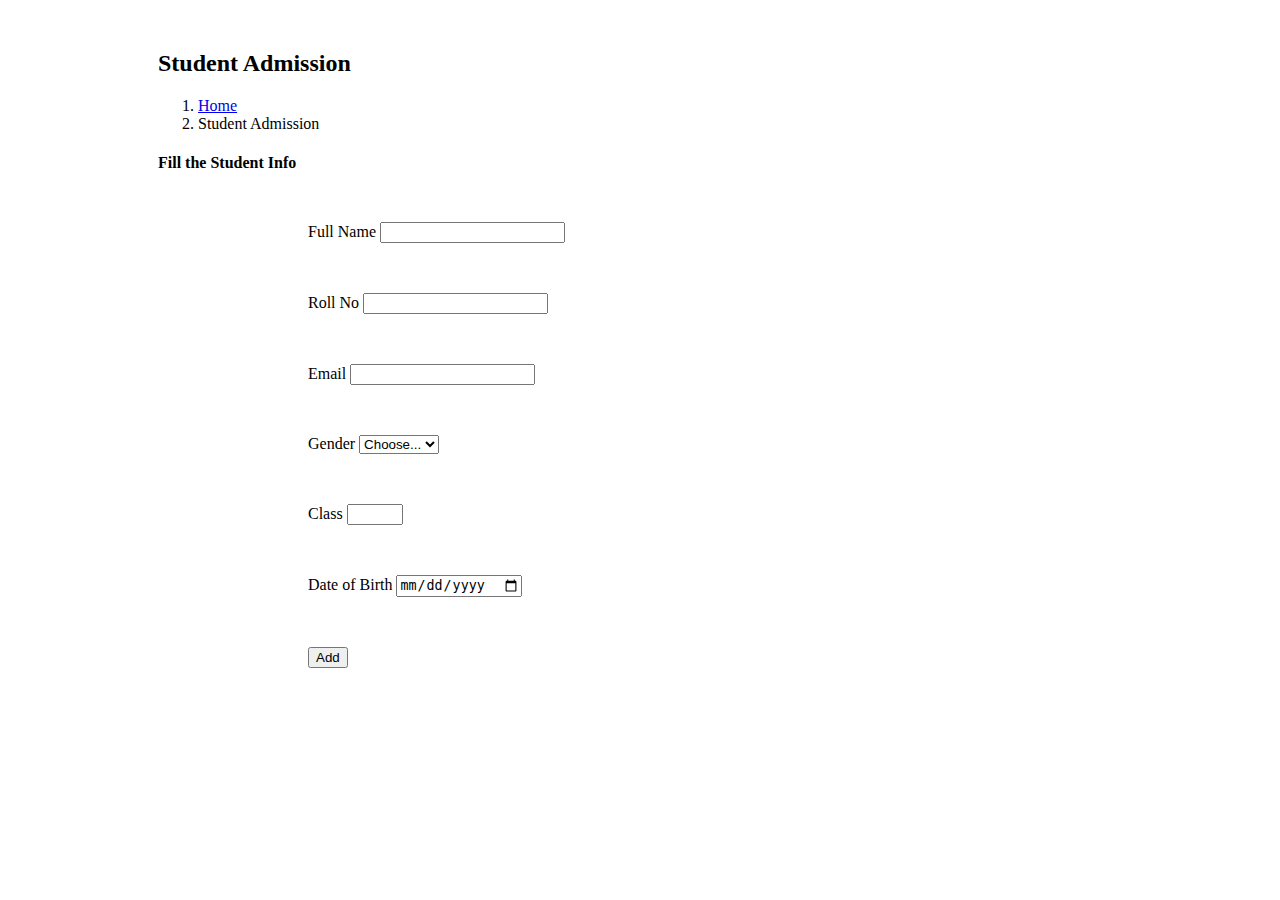
<file: addstudent.html>
<!DOCTYPE html>
<html lang="en">

<head>
  <meta charset="UTF-8">
  <meta http-equiv="X-UA-Compatible" content="IE=edge">
  <meta name="viewport" content="width=device-width, initial-scale=1.0">
  <title>Document</title>
  <!-- Boostrap css -->
  <link href="https://cdn.jsdelivr.net/npm/bootstrap@5.0.0-beta3/dist/css/bootstrap.min.css" rel="stylesheet"
    integrity="sha384-eOJMYsd53ii+scO/bJGFsiCZc+5NDVN2yr8+0RDqr0Ql0h+rP48ckxlpbzKgwra6" crossorigin="anonymous">
  <!-- Bootstrap js -->
  <script src="https://cdn.jsdelivr.net/npm/bootstrap@5.0.0-beta3/dist/js/bootstrap.bundle.min.js"
    integrity="sha384-JEW9xMcG8R+pH31jmWH6WWP0WintQrMb4s7ZOdauHnUtxwoG2vI5DkLtS3qm9Ekf"
    crossorigin="anonymous"></script>
  <link rel="stylesheet" href="style.css">
</head>

<body>
  <div>
    <h2>Student Admission</h2>



    <nav aria-label="breadcrumb">
      <ol class="breadcrumb">
        <li class="breadcrumb-item"><a href="#">Home</a></li>
        <li class="breadcrumb-item active" aria-current="page">Student Admission</li>
      </ol>
    </nav>
  </div>
  <span class="border border-dark border-1">
   
    <h4>Fill the Student Info</h4>


    <form class="row g-3">
      <div class="col-md-6">
        <label for="inputEmail4" class="form-label">Full Name</label>
        <input type="email" class="form-control" id="inputEmail4">
      </div>

      <div class="col-md-6">
        <label for="inputEmail4" class="form-label">Roll No</label>
        <input type="email" class="form-control" id="inputEmail4">
      </div>

      <div class="col-md-6">
        <label for="inputEmail4" class="form-label">Email</label>
        <input type="email" class="form-control" id="inputEmail4">
      </div>
      <div class="col-md-6">
        <label for="inputState" class="form-label">Gender</label>
        <select id="inputState" class="form-select">
          <option selected>Choose...</option>
          <option value="1">Male</option>
          <option value="2">Female</option>
          <option value="3">Other</option>
        </select>
      </div>
      <div class="col-md-6">
        <label for="inputState" class="form-label">Class</label>
         <input type="number" class="form-control" id="inputstate" min="1" max="12">
      </div>

      <div class="col-md-6">
        <label for="birthday">Date of Birth</label>
        <input type="date" id="birthday" name="birthday">
      </div>


      <div class="col-12">
      </div>
      <div class="col-12">
        <button type="submit" class="btn btn-primary">Add</button>
      </div>
    </form>
  </span>


</body>

</html>
</file>
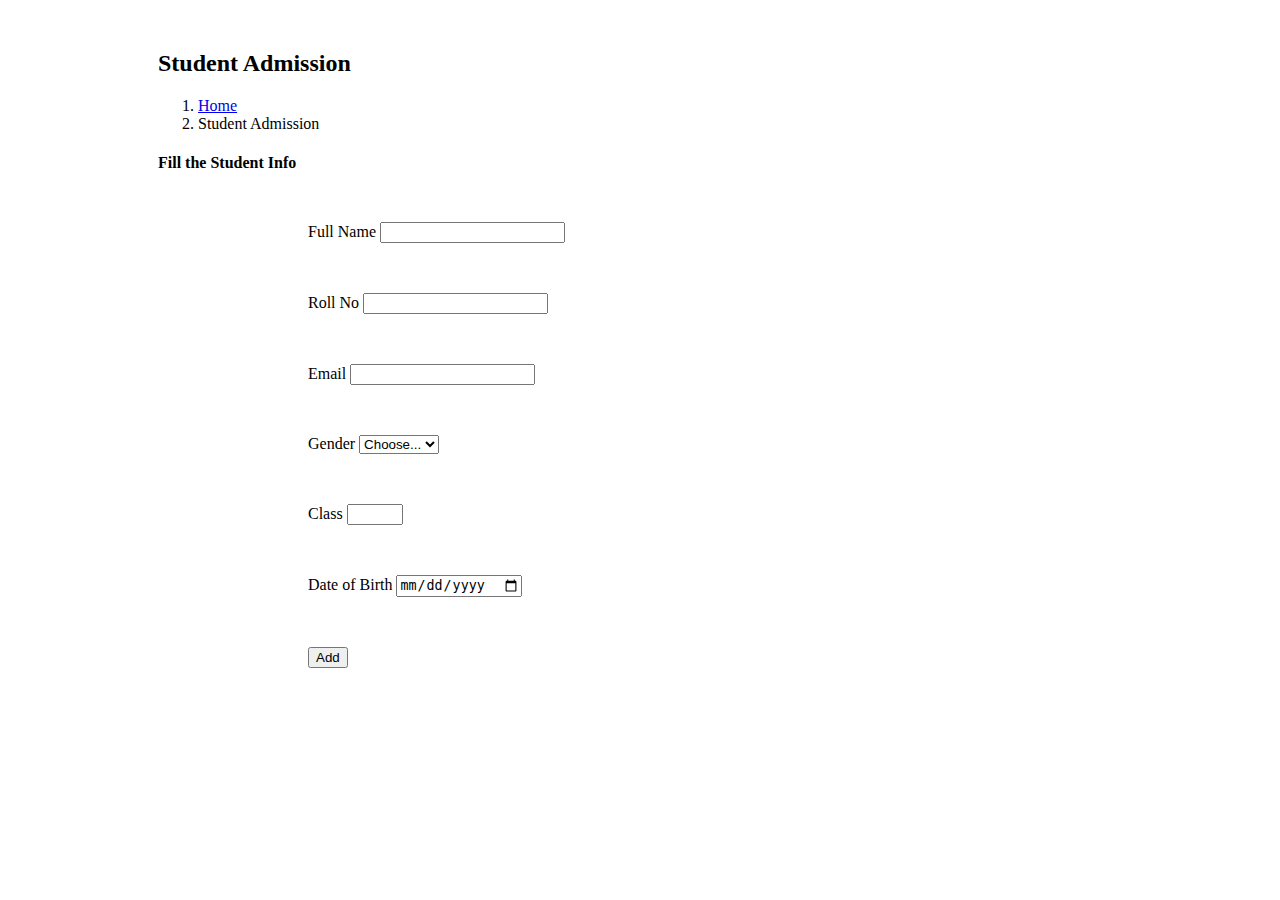
<file: CreateClass.html>
<html lang="en">

<head>
  <meta charset="UTF-8">
  <meta http-equiv="X-UA-Compatible" content="IE=edge">
  <meta name="viewport" content="width=device-width, initial-scale=1.0">
  <title>Document</title>
  <!-- Boostrap css -->
  <link href="https://cdn.jsdelivr.net/npm/bootstrap@5.0.0-beta3/dist/css/bootstrap.min.css" rel="stylesheet"
    integrity="sha384-eOJMYsd53ii+scO/bJGFsiCZc+5NDVN2yr8+0RDqr0Ql0h+rP48ckxlpbzKgwra6" crossorigin="anonymous">
  <!-- Bootstrap js -->
  <script src="https://cdn.jsdelivr.net/npm/bootstrap@5.0.0-beta3/dist/js/bootstrap.bundle.min.js"
    integrity="sha384-JEW9xMcG8R+pH31jmWH6WWP0WintQrMb4s7ZOdauHnUtxwoG2vI5DkLtS3qm9Ekf"
    crossorigin="anonymous"></script>
  <link rel="stylesheet" href="style.css">
</head>

<body>
  <div>
    <h2>Student Admission</h2>



    <nav aria-label="breadcrumb">
      <ol class="breadcrumb">
        <li class="breadcrumb-item"><a href="#">Home</a></li>
        <li class="breadcrumb-item active" aria-current="page">Student Admission</li>
      </ol>
    </nav>
  </div>
  <span class="border border-dark border-1">
   
    <h4>Fill the Student Info</h4>


    <form class="row g-3">
      <div class="col-md-6">
        <label for="inputEmail4" class="form-label">Full Name</label>
        <input type="email" class="form-control" id="inputEmail4">
      </div>

      <div class="col-md-6">
        <label for="inputEmail4" class="form-label">Roll No</label>
        <input type="email" class="form-control" id="inputEmail4">
      </div>

      <div class="col-md-6">
        <label for="inputEmail4" class="form-label">Email</label>
        <input type="email" class="form-control" id="inputEmail4">
      </div>
      <div class="col-md-6">
        <label for="inputState" class="form-label">Gender</label>
        <select id="inputState" class="form-select">
          <option selected>Choose...</option>
          <option value="1">Male</option>
          <option value="2">Female</option>
          <option value="3">Other</option>
        </select>
      </div>
      <div class="col-md-6">
        <label for="inputState" class="form-label">Class</label>
         <input type="number" class="form-control" id="Cnumeric" min="1" max="12">
      </div>

      <div class="col-md-6">
        <label for="birthday">Date of Birth</label>
        <input type="date" id="birthday" name="birthday">
      </div>


      <div class="col-12">
      </div>
      <div class="col-12">
        <button type="submit" class="btn btn-primary">Add</button>
      </div>
    </form>
  </span>


</body>

</html>
</file>
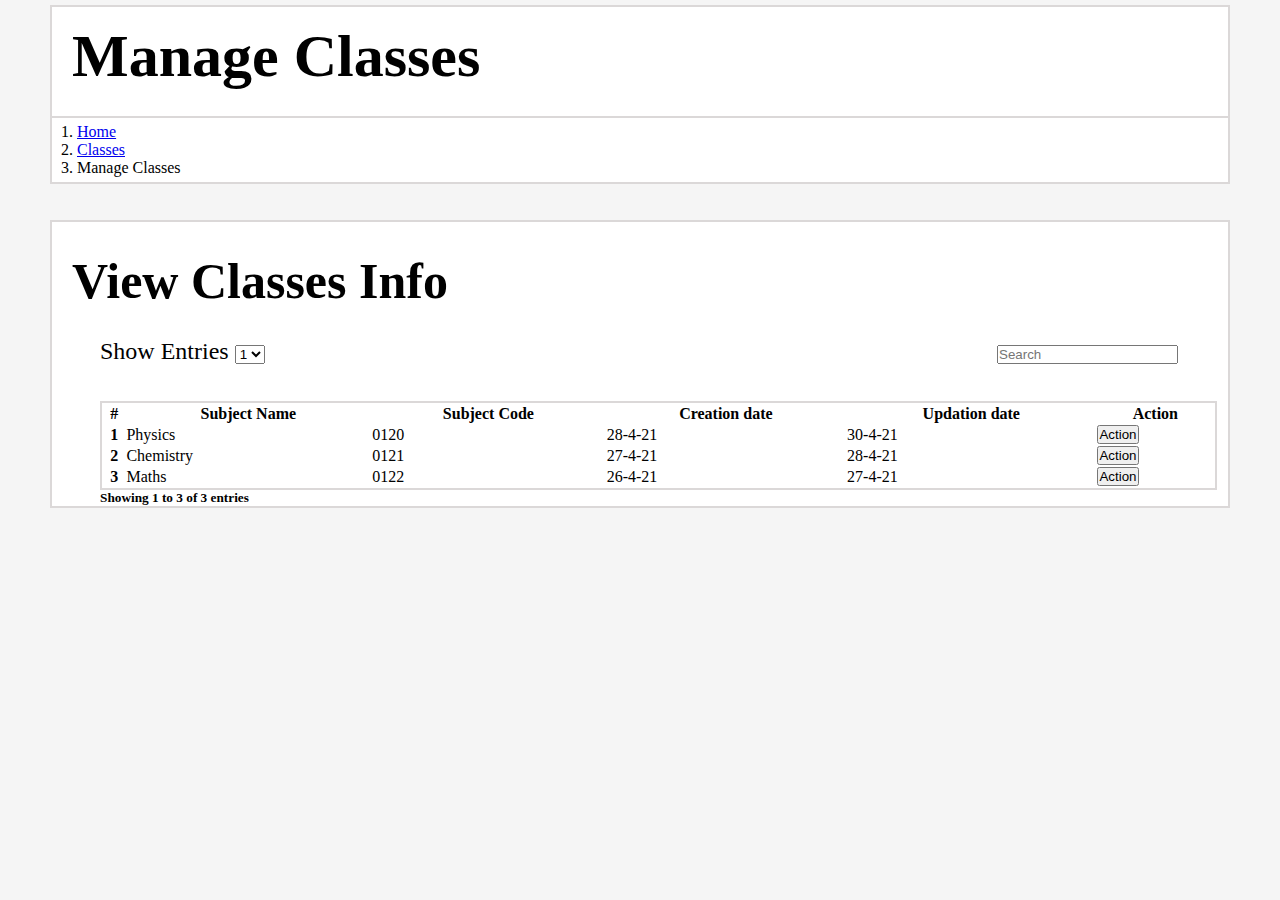
<file: ManageClass.html>
<!doctype html>
<html lang="en">

<head>
  <!-- Required meta tags -->
  <meta charset="utf-8">
  <meta name="viewport" content="width=device-width, initial-scale=1">

  <!-- Bootstrap CSS -->
  <link href="https://cdn.jsdelivr.net/npm/bootstrap@5.0.0-beta3/dist/css/bootstrap.min.css" rel="stylesheet"
    integrity="sha384-eOJMYsd53ii+scO/bJGFsiCZc+5NDVN2yr8+0RDqr0Ql0h+rP48ckxlpbzKgwra6" crossorigin="anonymous">
  <!-- linking stylesheet -->
  <link rel="stylesheet" href="styleManageClass.css" type="text/CSS">
  <title>Manage Classes</title>
</head>

<body>
  <div class="part1">
    <!-- HEADING -->
    <h1 class="H1">Manage Classes</h1>
    <!-- BREADCRUMB -->
    <nav aria-label="breadcrumb"></nav>
    <ol class="breadcrumb">
      <li class="breadcrumb-item"><a href="#">Home</a></li>
      <li class="breadcrumb-item"><a href="#">Classes</a></li>
      <li class="breadcrumb-item active" aria-current="page">Manage Classes</li>
    </ol>
    </nav>
  </div>
  <br>
  <br>
  <div class="part2">
    <!-- HEADING  -->
    <H2 class="H2">View Classes Info</H2>
    <br>
    <!-- SHOW ENTRIES  -->
    <div class="c">
      <!-- SEARCH BAR -->
      <div class="searchbar"><input type="text" placeholder="Search"></div>
      Show Entries
      <select>
        <option value="1">1</option>
        <option value="2">2</option>
        <option value="3">3</option>
        <option value="4">4</option>
      </select>
    </div>
    <br>
    <br>

    <!-- TABLE  -->
    <table class="table table-bordered">
      <thead class="thead">
        <tr class="col">
          <th scope="col">#</th>
          <th scope="col">Subject Name</th>
          <th scope="col">Subject Code</th>
          <th scope="col">Creation date</th>
          <th scope="col">Updation date</th>
          <th scope="col">Action</th>
        </tr>
      </thead>
      <tbody>
        <tr class="tr">
          <th scope="row">1</th>
          <td>Physics</td>
          <td>0120</td>
          <td>28-4-21</td>
          <td>30-4-21</td>
          <td><a href="UpdateClass.html"><input class="btn btn-primary btn-sm" type="reset" value="Action"></a></td>
        </tr>
        <tr>
          <th scope="row">2</th>
          <td>Chemistry</td>
          <td>0121</td>
          <td>27-4-21</td>
          <td>28-4-21</td>
          <td><a href="UpdateClass.html"><input class="btn btn-primary btn-sm" type="reset" value="Action"></a></td>
        </tr>
        <tr>
          <th scope="row">3</th>
          <td>Maths</td>
          <td>0122</td>
          <td>26-4-21</td>
          <td>27-4-21</td>
          <td><a href="UpdateClass.html"><input class="btn btn-primary btn-sm" type="reset" value="Action"></a></td>
        </tr>
      </tbody>
    </table>
    <h5 class="h5">Showing 1 to 3 of 3 entries</h5>
  </div>


  <!-- Optional JavaScript; choose one of the two! -->

  <!-- Option 1: Bootstrap Bundle with Popper -->
  <script src="https://cdn.jsdelivr.net/npm/bootstrap@5.0.0-beta3/dist/js/bootstrap.bundle.min.js"
    integrity="sha384-JEW9xMcG8R+pH31jmWH6WWP0WintQrMb4s7ZOdauHnUtxwoG2vI5DkLtS3qm9Ekf"
    crossorigin="anonymous"></script>

  <!-- Option 2: Separate Popper and Bootstrap JS -->
  <!--
    <script src="https://cdn.jsdelivr.net/npm/@popperjs/core@2.9.1/dist/umd/popper.min.js" integrity="sha384-SR1sx49pcuLnqZUnnPwx6FCym0wLsk5JZuNx2bPPENzswTNFaQU1RDvt3wT4gWFG" crossorigin="anonymous"></script>
    <script src="https://cdn.jsdelivr.net/npm/bootstrap@5.0.0-beta3/dist/js/bootstrap.min.js" integrity="sha384-j0CNLUeiqtyaRmlzUHCPZ+Gy5fQu0dQ6eZ/xAww941Ai1SxSY+0EQqNXNE6DZiVc" crossorigin="anonymous"></script>
    -->
</body>

</html>
</file>
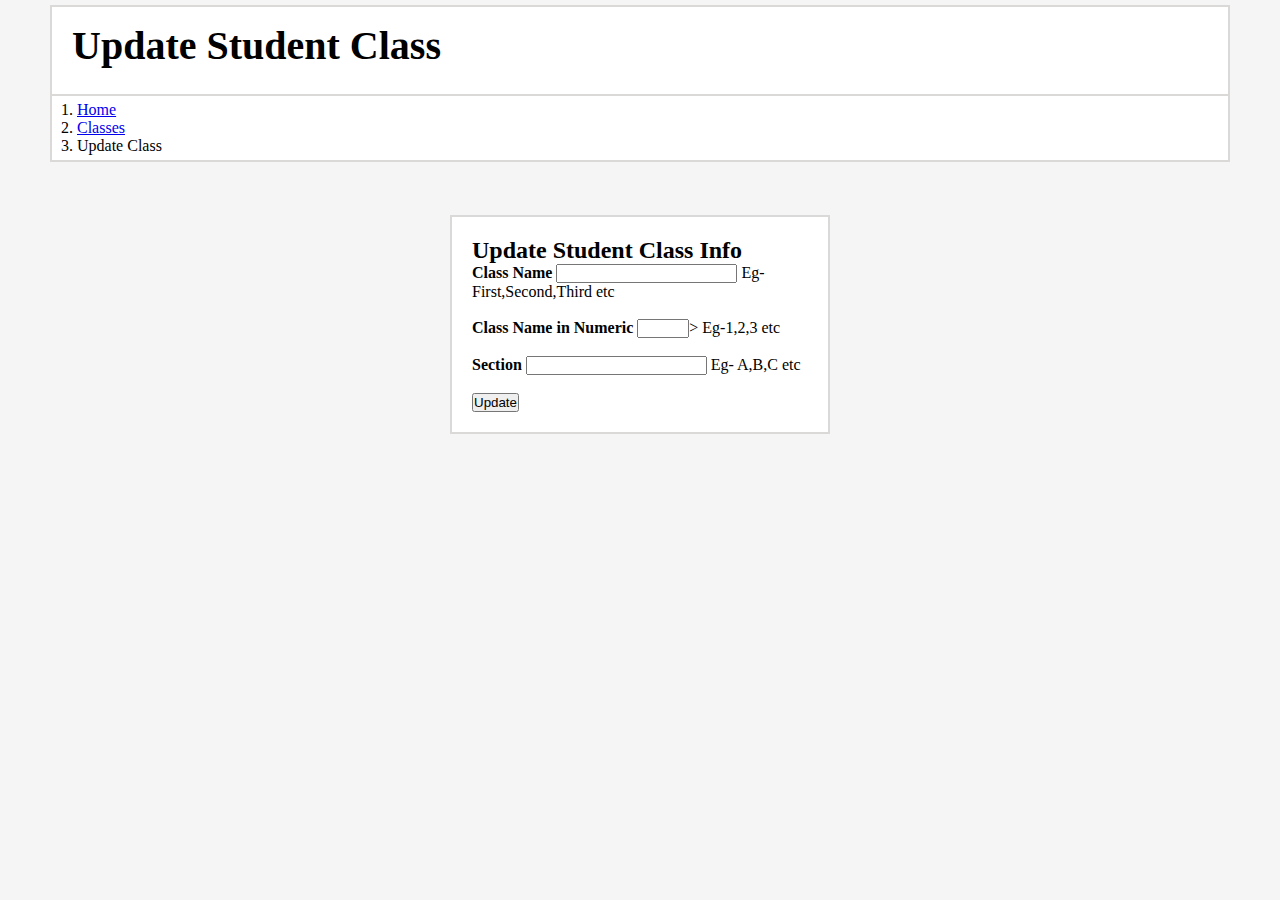
<file: UpdateClass.html>
<!doctype html>
<html lang="en">

<head>
    <!-- Required meta tags -->
    <meta charset="utf-8">
    <meta name="viewport" content="width=device-width, initial-scale=1">

    <!-- Bootstrap CSS -->
    <link href="https://cdn.jsdelivr.net/npm/bootstrap@5.0.0-beta3/dist/css/bootstrap.min.css" rel="stylesheet"
        integrity="sha384-eOJMYsd53ii+scO/bJGFsiCZc+5NDVN2yr8+0RDqr0Ql0h+rP48ckxlpbzKgwra6" crossorigin="anonymous">
    <!-- linking styesheet -->
    <link rel="stylesheet" href="styleUpdateClass.css" type="text/CSS">
    <title>Update Student Class</title>
</head>

<body>
    <!-- HEADING -->
    <div class="part1">
        <h1 class="HEADING">Update Student Class</h1>
        <!-- BREADCRUMB -->
        <nav aria-label="breadcrumb"></nav>
        <ol class="breadcrumb">
            <li class="breadcrumb-item"><a href="#">Home</a></li>
            <li class="breadcrumb-item"><a href="#">Classes</a></li>
            <li class="breadcrumb-item active" aria-current="page">Update Class</li>
        </ol>
        </nav>
    </div>
    <br>

    <!-- CREATE STUDENT CLASS FORM -->
    <div class="Class">
        <!-- HEADING -->
        <h2>Update Student Class Info</h2>
        <form>
            <!-- CLASSNAME -->
            <div class="ClassName">
                <label for="Class Name"><strong>Class Name</strong></label>
                <input type="text" class="form-control" id="CName">
                Eg-First,Second,Third etc
            </div>
            <br>
            <!--CLASSNAMEINNUMERIC -->
            <div class="ClassNumeric">
                <label for="ClassNameinNumeric"><strong>Class Name in Numeric</strong></label>
                <input type="number" class="form-control" id="Cnumeric" min="1" max="12">>
                Eg-1,2,3 etc
            </div>
            <br>
            <!-- SECTION -->
            <div class="Section">
                <label for="Section"><strong>Section</strong></label>
                <input type="text" class="form-control" id="Sec">
                Eg- A,B,C etc
            </div>
            <br>
            <!-- BUTTON -->
            <button type="submit" class="btn btn-success">Update</button>
        </form>
    </div>



    <!-- Optional JavaScript; choose one of the two! -->

    <!-- Option 1: Bootstrap Bundle with Popper -->
    <script src="https://cdn.jsdelivr.net/npm/bootstrap@5.0.0-beta3/dist/js/bootstrap.bundle.min.js"
        integrity="sha384-JEW9xMcG8R+pH31jmWH6WWP0WintQrMb4s7ZOdauHnUtxwoG2vI5DkLtS3qm9Ekf"
        crossorigin="anonymous"></script>

    <!-- Option 2: Separate Popper and Bootstrap JS -->
    <!--
    <script src="https://cdn.jsdelivr.net/npm/@popperjs/core@2.9.1/dist/umd/popper.min.js" integrity="sha384-SR1sx49pcuLnqZUnnPwx6FCym0wLsk5JZuNx2bPPENzswTNFaQU1RDvt3wT4gWFG" crossorigin="anonymous"></script>
    <script src="https://cdn.jsdelivr.net/npm/bootstrap@5.0.0-beta3/dist/js/bootstrap.min.js" integrity="sha384-j0CNLUeiqtyaRmlzUHCPZ+Gy5fQu0dQ6eZ/xAww941Ai1SxSY+0EQqNXNE6DZiVc" crossorigin="anonymous"></script>
    -->
</body>

</html>
</file>
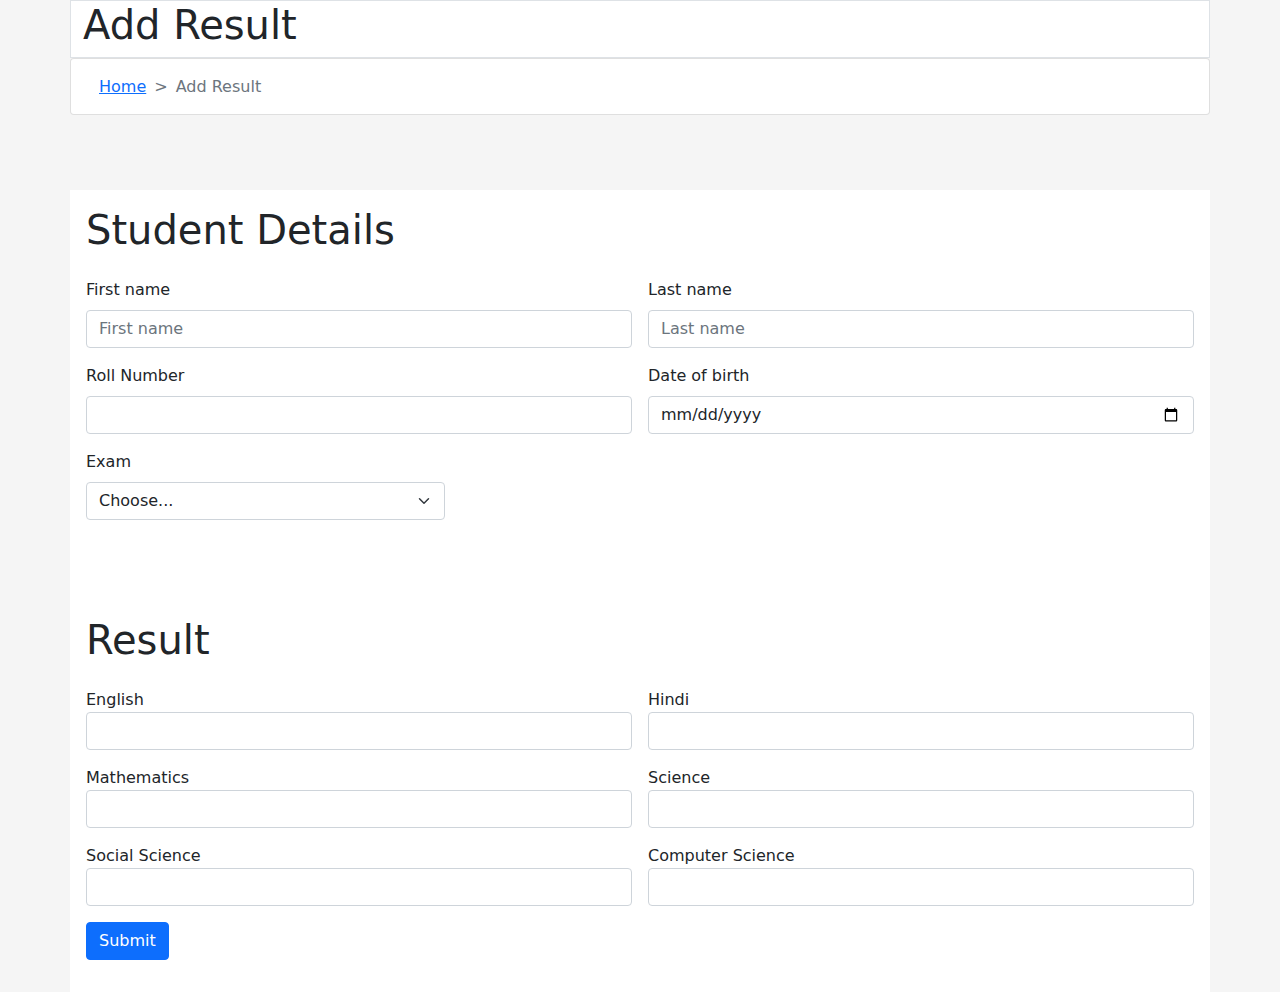
<file: Project/result1.html>
<!-- Add Result Programme -->
<!-- Made By Shubh Aggarwal -->

<html>
    <head>
        <title>
            Result
        </title>
        <meta charset="utf-8">
        <meta name="viewport" content="width=device-width, initial-scale=1">
        <link rel="stylesheet" href="bootstrap.css">
        <!-- Styling is done here only -->
        <style>
        .heading{
            margin-left: 0.2cm;
            margin-right: 0.2cm;
        }
        .content{
            margin-top: 2cm;
        }
        </style>
    </head>
    <body style="background-color: #f5f5f5;">
        <!-- This Whole programme can be divided into two parts ie Heading and Content  -->
        <!-- In the heading I have simply made this heading and the breadcrumb coded below -->
        <div class="heading">
            <div class="container">
                <div class="row" style="background-color: white;">
                    <div class="border"> 
                        <h1>Add Result</h1>
                    </div>
                </div>
                <div class="row">
                        <div class="card", style="height: 1.5cm;">
                            <div class="card-body">
                                <nav style="--bs-breadcrumb-divider: '>';" aria-label="breadcrumb">
                                    <ol class="breadcrumb">
                                    <li class="breadcrumb-item"><a href="#">Home</a></li>
                                    <li class="breadcrumb-item active" aria-current="page">Add Result</li>
                                    </ol>
                                </nav>
                            </div>
                        </div>
                </div>
            </div>
        </div>
        <!-- In the content part of the page, user is given option to input the details and then the marks of student -->
        <div class="content">
            <div class="container">
                <div class="row align-items-center">
                        <div class="card-body bg-white">
                            <form class="row g-3">
                                <div class="col-md-12">
                                    <label><h1>Student Details</h1></label>
                                </div>
                                <div class="col-md-6">
                                    <label for="inputname4" class="form-label">First name</label>
                                    <input type="text" class="form-control" placeholder="First name" aria-label="First name">
                                </div>
                                <div class="col-md-6">
                                    <label for="inputname4" class="form-label">Last name</label>
                                    <input type="text" class="form-control" placeholder="Last name" aria-label="Last name">
                                </div>
                                <div class="col-md-6">
                                  <label for="inputRollNumber4" class="form-label">Roll Number</label>
                                  <input type="number" class="form-control" id="inputRollNumber4">
                                </div>
                                <div class="col-md-6">
                                    <label for="inputDOB" class="form-label">Date of birth</label>
                                    <input type="date" class="form-control" id="inputDOB">
                                </div>
                                <div class="col-md-4">
                                    <label for="inputState" class="form-label">Exam</label>
                                    <select id="inputState" class="form-select">
                                      <option selected>Choose...</option>
                                      <option>Class Test</option>
                                      <option>Unit Test</option>
                                      <option>Half Yearly Exam</option>
                                      <option>Final Year Exam</option>
                                    </select>
                                </div>
                                <div class="col-md-6">
                                    <br>
                                </div>
                                <div class="col-md-12">
                                    <br>
                                </div>
                                <div class="col-md-12">
                                    <br>
                                </div>
                                <div class="col-md-12">
                                    <label><h1>Result</h1></label>
                                </div>
                                <div class="col-lg-6">
                                    <label for="input1">English</label>
                                    <input type="number" class="form-control" id="input1" min="1" max="100">
                                </div>
                                <div class="col-lg-6">
                                    <label for="input2">Hindi</label>
                                    <input type="number" class="form-control" id="input2" min="1" max="100">
                                </div>
                                <div class="col-lg-6">
                                    <label for="input3">Mathematics</label>
                                    <input type="number" class="form-control" id="input3" min="1" max="100">
                                </div>
                                <div class="col-lg-6">
                                    <label for="input4">Science</label>
                                    <input type="number" class="form-control" id="input4" min="1" max="100">
                                </div>
                                <div class="col-lg-6">
                                    <label for="input5">Social Science</label>
                                    <input type="number" class="form-control" id="input5" min="1" max="100">
                                </div>
                                <div class="col-lg-6">
                                    <label for="input6">Computer Science</label>
                                    <input type="number" class="form-control" id="input6" min="1" max="100">
                                </div>
                                <div class="col-lg-2">
                                    <button type="submit" class="btn btn-primary">Submit</button>
                                </div>
                            </form>
                        </div>
                </div>
            </div>
        </div>
    </body>
</html>
</file>
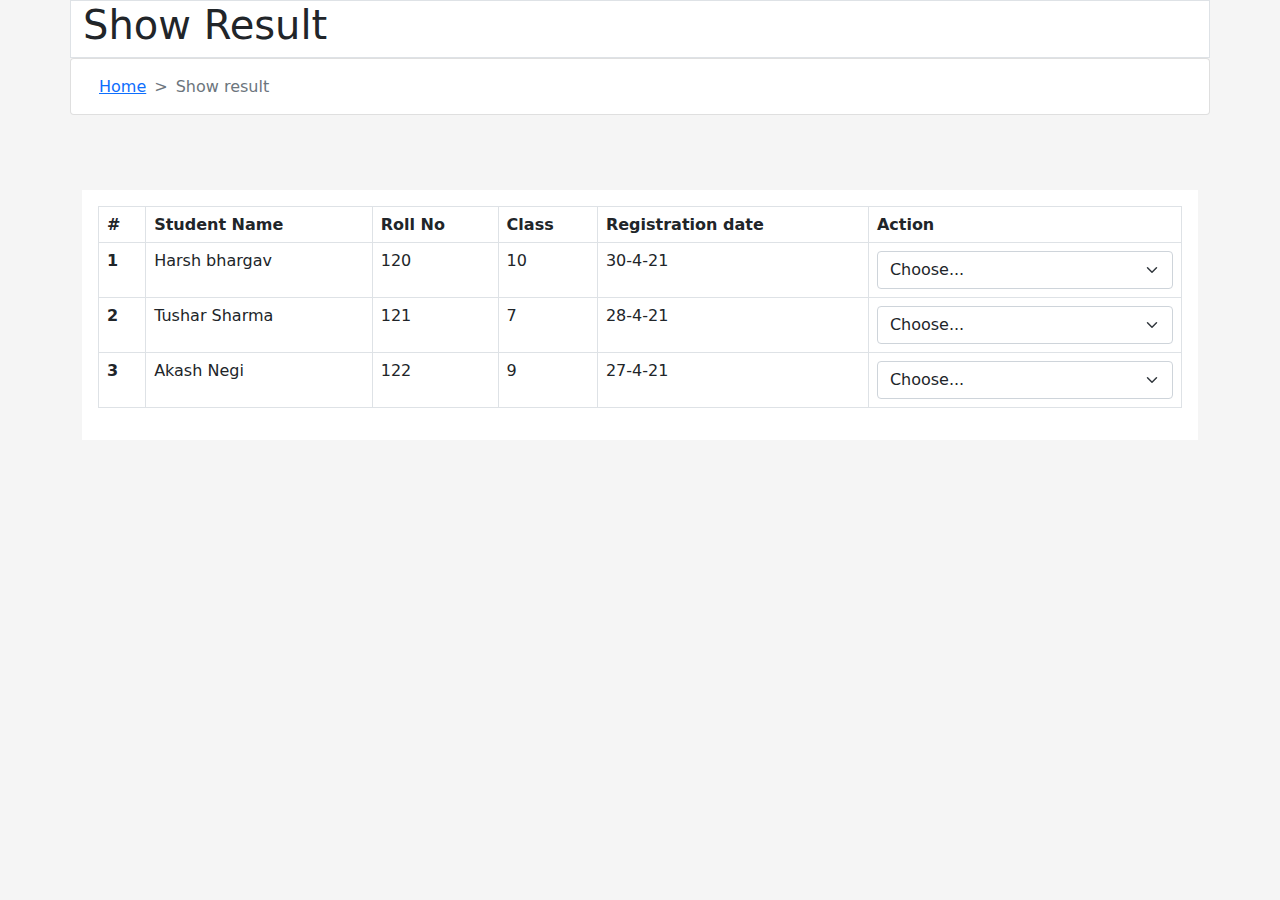
<file: Project/result2.html>
<html>
    <head>
        <title>
            Result
        </title>
        <meta charset="utf-8">
        <meta name="viewport" content="width=device-width, initial-scale=1">
        <link rel="stylesheet" href="bootstrap.css">
        <!-- Styling is done here only -->
        <style>
        .heading{
            margin-left: 0.2cm;
            margin-right: 0.2cm;
        }
        .content{
            margin-top: 2cm;
        }
        /* th, td {
            padding-left : 40px;
            text-align: left;
        }
        table, td, th {  
            border: 1px solid #ddd;
            text-align: left;
        } */
        </style>
    </head>
    <body style="background-color: #f5f5f5;">
        <!-- This Whole programme can be divided into two parts ie Heading and Content  -->
        <!-- In the heading I have simply made this heading and the breadcrumb coded below -->
        <div class="heading">
            <div class="container">
                <div class="row" style="background-color: white;">
                    <div class="border"> 
                        <h1>Show Result</h1>
                    </div>
                </div>
                <div class="row">
                        <div class="card", style="height: 1.5cm;">
                            <div class="card-body">
                                <nav style="--bs-breadcrumb-divider: '>';" aria-label="breadcrumb">
                                    <ol class="breadcrumb">
                                    <li class="breadcrumb-item"><a href="#">Home</a></li>
                                    <li class="breadcrumb-item active" aria-current="page">Show result</li>
                                    </ol>
                                </nav>
                            </div>
                        </div>
                </div>
            </div>
        </div>
        <div class="content">
            <div class="container">
                <div class="card-body bg-white">
                    <table class="table table-bordered">
                        <thead class="thead">
                          <tr class="col">
                            <th scope="col">#</th>
                            <th scope="col">Student Name</th>
                            <th scope="col">Roll No</th>
                            <th scope="col">Class</th>
                            <th scope="col">Registration date</th>
                            <th scope="col">Action</th>
                          </tr>
                        </thead>
                        <tbody>
                          <tr class="tr">
                            <th scope="row">1</th>
                            <td>Harsh bhargav</td>
                            <td>120</td>
                            <td>10</td>
                            <td>30-4-21</td>
                            <td><select id="inputState" class="form-select">
                                <option selected>Choose...</option>
                                <option>Class Test</option>
                                <option>Unit Test</option>
                                <option>Half Yearly Exam</option>
                                <option>Final Year Exam</option>
                              </select></a></td>
                          </tr>
                          <tr>
                            <th scope="row">2</th>
                            <td>Tushar Sharma</td>
                            <td>121</td>
                            <td>7</td>
                            <td>28-4-21</td>
                            <td><select id="inputState" class="form-select">
                                <option selected>Choose...</option>
                                <option>Class Test</option>
                                <option>Unit Test</option>
                                <option>Half Yearly Exam</option>
                                <option>Final Year Exam</option>
                              </select></td>
                          </tr>
                          <tr>
                            <th scope="row">3</th>
                            <td>Akash Negi</td>
                            <td>122</td>
                            <td>9</td>
                            <td>27-4-21</td>
                            <td><select id="inputState" class="form-select">
                                <option selected>Choose...</option>
                                <option>Class Test</option>
                                <option>Unit Test</option>
                                <option>Half Yearly Exam</option>
                                <option>Final Year Exam</option>
                              </select></td>
                          </tr>
                        </tbody>
                      </table>
                    </div>
                </div>
            </div>
        </div>
    </body>
</html>
</file>
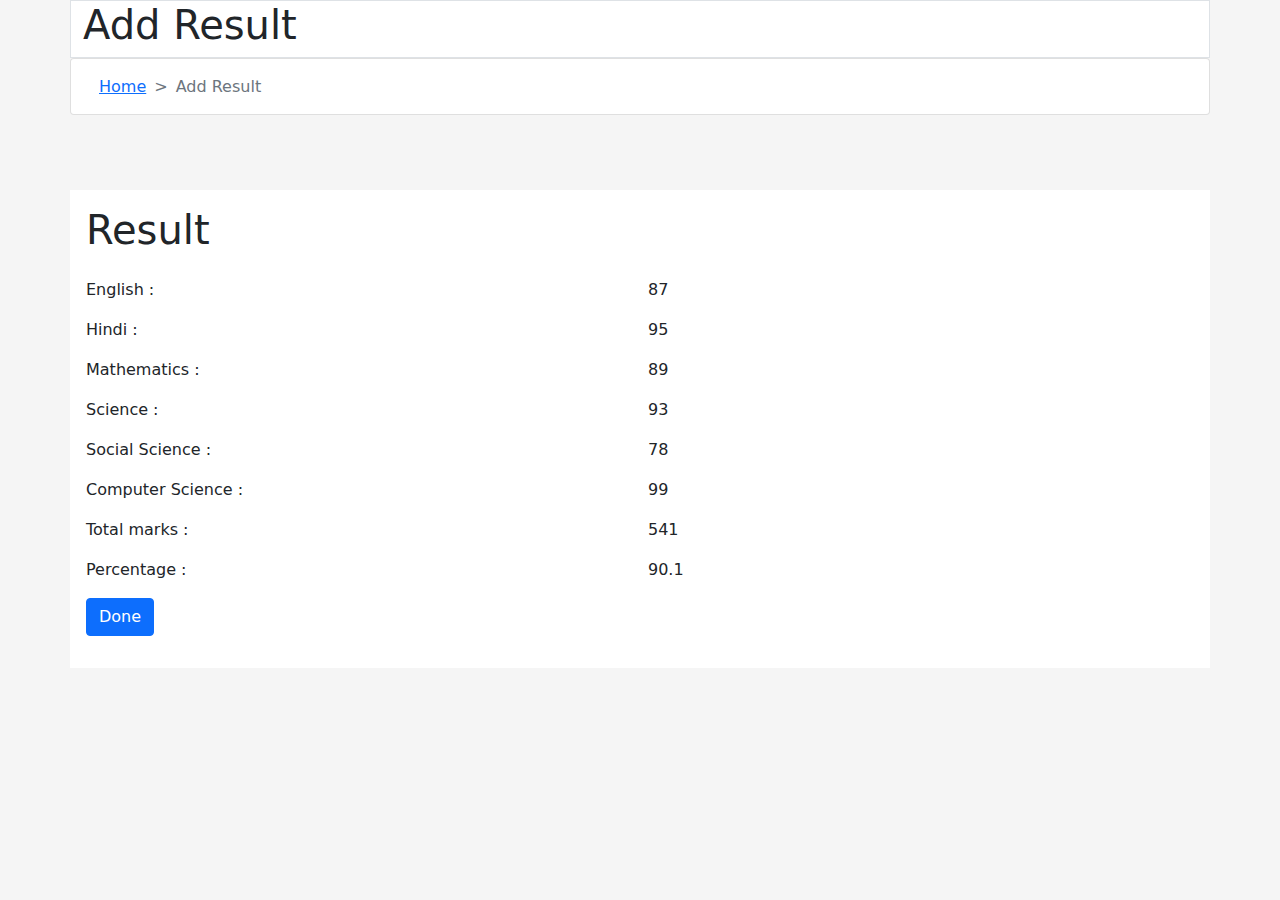
<file: Project/result3.html>
<!-- Add Result Programme -->
<!-- Made By Shubh Aggarwal -->

<html>
    <head>
        <title>
            Result
        </title>
        <meta charset="utf-8">
        <meta name="viewport" content="width=device-width, initial-scale=1">
        <link rel="stylesheet" href="bootstrap.css">
        <!-- Styling is done here only -->
        <style>
        .heading{
            margin-left: 0.2cm;
            margin-right: 0.2cm;
        }
        .content{
            margin-top: 2cm;
        }
        </style>
    </head>
    <body style="background-color: #f5f5f5;">
        <!-- This Whole programme can be divided into two parts ie Heading and Content  -->
        <!-- In the heading I have simply made this heading and the breadcrumb coded below -->
        <div class="heading">
            <div class="container">
                <div class="row" style="background-color: white;">
                    <div class="border"> 
                        <h1>Add Result</h1>
                    </div>
                </div>
                <div class="row">
                        <div class="card", style="height: 1.5cm;">
                            <div class="card-body">
                                <nav style="--bs-breadcrumb-divider: '>';" aria-label="breadcrumb">
                                    <ol class="breadcrumb">
                                    <li class="breadcrumb-item"><a href="#">Home</a></li>
                                    <li class="breadcrumb-item active" aria-current="page">Add Result</li>
                                    </ol>
                                </nav>
                            </div>
                        </div>
                </div>
            </div>
        </div>
        <!-- In the content part of the page, user is given option to input the details and then the marks of student -->
        <div class="content">
            <div class="container">
                <div class="row align-items-center">
                        <div class="card-body bg-white">
                            <form class="row g-3">
                                <div class="col-md-12">
                                    <label><h1>Result</h1></label>
                                </div>
                                <div class="col-lg-6">
                                    <label>English :</label>
                                </div>
                                <div class="col-lg-6">
                                    <label>87</label>
                                </div>
                                <div class="col-lg-6">
                                    <label>Hindi :</label>
                                </div>
                                <div class="col-lg-6">
                                    <label>95</label>
                                </div>
                                <div class="col-lg-6">
                                    <label>Mathematics :</label>
                                </div>
                                <div class="col-lg-6">
                                    <label>89</label>
                                </div>
                                <div class="col-lg-6">
                                    <label>Science :</label>
                                </div>
                                <div class="col-lg-6">
                                    <label>93</label>
                                </div>
                                <div class="col-lg-6">
                                    <label>Social Science :</label>
                                </div>
                                <div class="col-lg-6">
                                    <label>78</label>
                                </div>
                                <div class="col-lg-6">
                                    <label>Computer Science :</label>
                                </div>
                                <div class="col-lg-6">
                                    <label>99</label>
                                </div>
                                <div class="col-lg-6">
                                    <label>Total marks :</label>
                                </div>
                                <div class="col-lg-6">
                                    <label>541</label>
                                </div>
                                <div class="col-lg-6">
                                    <label>Percentage :</label>
                                </div>
                                <div class="col-lg-6">
                                    <label>90.1</label>
                                </div>
                                <div class="col-lg-2">
                                    <button type="submit" class="btn btn-primary">Done</button>
                                </div>
                            </form>
                        </div>
                </div>
            </div>
        </div>
    </body>
</html>
</file>
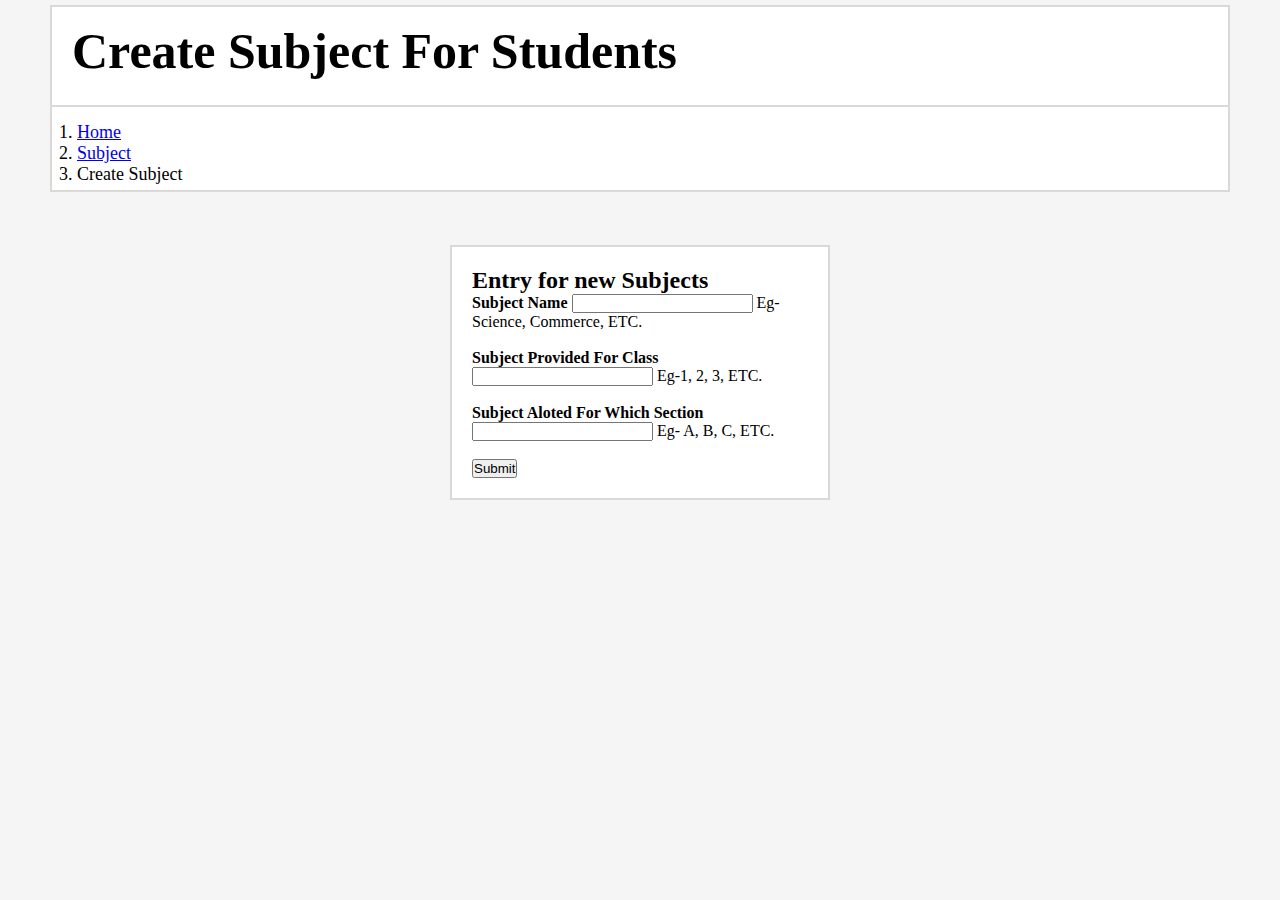
<file: Subject/Create Subject.html>
<!doctype html>
<html lang="en">

<head>
    <!-- Required meta tags -->
    <meta charset="utf-8">
    <meta name="viewport" content="width=device-width, initial-scale=1">

    <!-- Bootstrap CSS -->
    <link href="https://cdn.jsdelivr.net/npm/bootstrap@5.0.0-beta3/dist/css/bootstrap.min.css" rel="stylesheet"
        integrity="sha384-eOJMYsd53ii+scO/bJGFsiCZc+5NDVN2yr8+0RDqr0Ql0h+rP48ckxlpbzKgwra6" crossorigin="anonymous">
    <!-- linking styesheet -->
    <link rel="stylesheet" href="create subject.css" type="text/CSS">
    <title>Create Subject</title>
</head>

<body>
    <!-- HEADING -->
    <div class="part1">
        <h1 class="HEADING">Create Subject For Students</h1>
        <!-- BREADCRUMB -->
        <nav aria-label="breadcrumb"></nav>
        <ol class="breadcrumb">
            <li class="breadcrumb-item"><a href="#">Home</a></li>
            <li class="breadcrumb-item"><a href="#">Subject</a></li>
            <li class="breadcrumb-item active" aria-current="page">Create Subject</li>
        </ol>
        </nav>
    </div>
    <br>

    <!-- CREATE STUDENT CLASS FORM -->
    <div class="Class">
        <!-- HEADING -->
        <h2>Entry for new Subjects</h2>
        <form>
            <!-- CLASSNAME -->
            <div class="SubjectName">
                <label for="SubjectName"><strong>Subject Name</strong></label>
                <input type="text" class="form-control" id="SName">
                Eg-Science, Commerce, ETC.
            </div>
            <br>
            <!--CLASSNAMEINNUMERIC -->
            <div class="SubjectClass">
                <label for="SubjectForWhichClass"><strong>Subject Provided For Class</strong></label>
                <input type="number" class="form-control" id="SClass">
                Eg-1, 2, 3, ETC.
            </div>
            <br>
            <!-- SECTION -->
            <div class="SubjectSection">
                <label for="SubSection"><strong>Subject Aloted For Which Section</strong></label>
                <input type="text" class="form-control" id="Sec">
                Eg- A, B, C, ETC.
            </div>
            <br>
            <!-- BUTTON -->
            <button type="submit" class="btn btn-success">Submit</button>
        </form>
    </div>



    <!-- Optional JavaScript; choose one of the two! -->

    <!-- Option 1: Bootstrap Bundle with Popper -->
    <script src="https://cdn.jsdelivr.net/npm/bootstrap@5.0.0-beta3/dist/js/bootstrap.bundle.min.js"
        integrity="sha384-JEW9xMcG8R+pH31jmWH6WWP0WintQrMb4s7ZOdauHnUtxwoG2vI5DkLtS3qm9Ekf"
        crossorigin="anonymous"></script>

    <!-- Option 2: Separate Popper and Bootstrap JS -->
    <!--
    <script src="https://cdn.jsdelivr.net/npm/@popperjs/core@2.9.1/dist/umd/popper.min.js" integrity="sha384-SR1sx49pcuLnqZUnnPwx6FCym0wLsk5JZuNx2bPPENzswTNFaQU1RDvt3wT4gWFG" crossorigin="anonymous"></script>
    <script src="https://cdn.jsdelivr.net/npm/bootstrap@5.0.0-beta3/dist/js/bootstrap.min.js" integrity="sha384-j0CNLUeiqtyaRmlzUHCPZ+Gy5fQu0dQ6eZ/xAww941Ai1SxSY+0EQqNXNE6DZiVc" crossorigin="anonymous"></script>
    -->
</body>

</html>
</file>
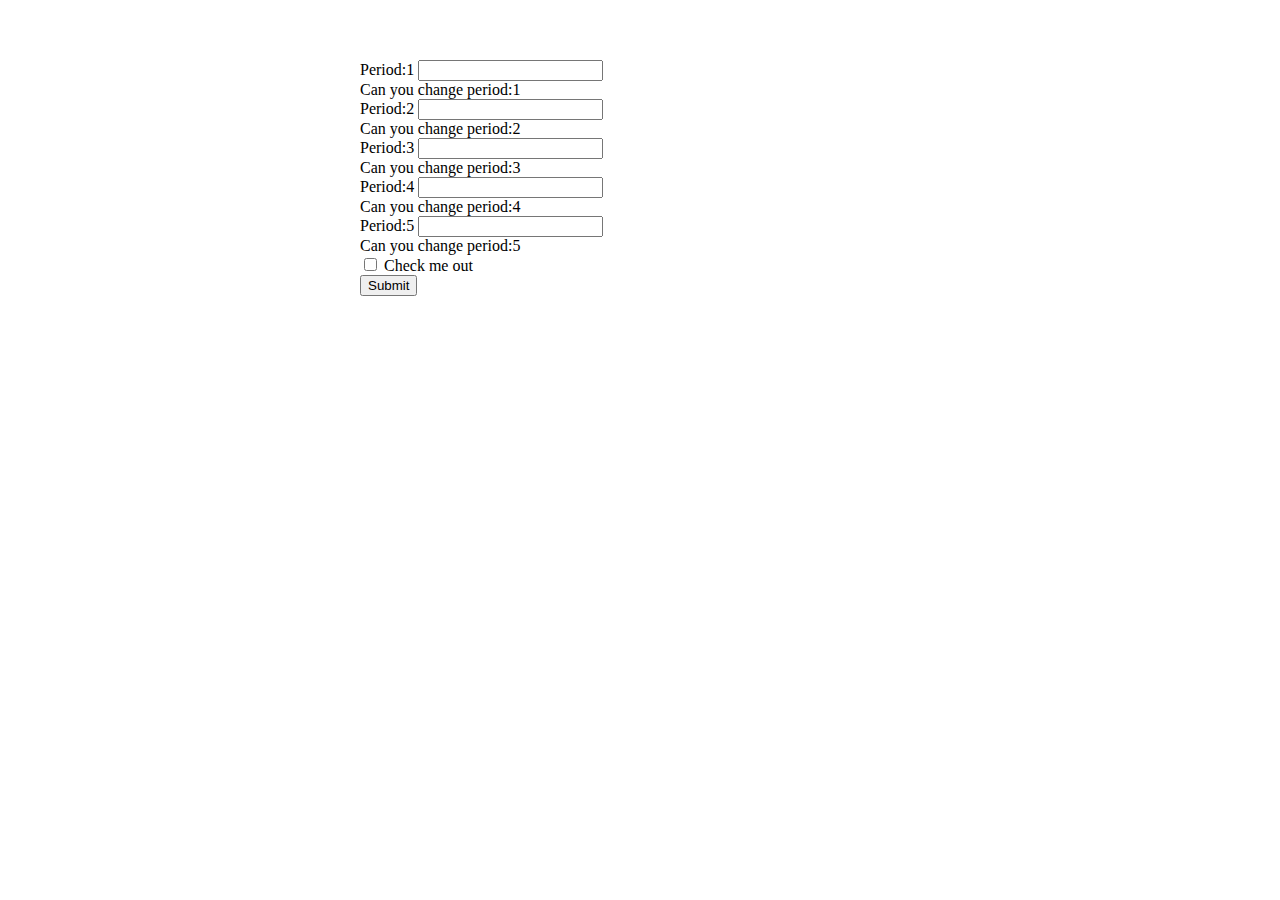
<file: Time Table/change_timetable.html>
<!DOCTYPE html>
<html lang="en">
  <head>
    <meta charset="UTF-8" />
    <meta http-equiv="X-UA-Compatible" content="IE=edge" />
    <meta name="viewport" content="width=device-width, initial-scale=1.0" />
    <title>SRMS - Student Record Management System</title>
    <!-- Bootstrap CSS -->
    <link
      href="https://cdn.jsdelivr.net/npm/bootstrap@5.0.0-beta3/dist/css/bootstrap.min.css"
      rel="stylesheet"
      integrity="sha384-eOJMYsd53ii+scO/bJGFsiCZc+5NDVN2yr8+0RDqr0Ql0h+rP48ckxlpbzKgwra6"
      crossorigin="anonymous"
    />
    <!-- Bootstrap JS -->
    <script
      src="https://cdn.jsdelivr.net/npm/bootstrap@5.0.0-beta3/dist/js/bootstrap.bundle.min.js"
      integrity="sha384-JEW9xMcG8R+pH31jmWH6WWP0WintQrMb4s7ZOdauHnUtxwoG2vI5DkLtS3qm9Ekf"
      crossorigin="anonymous"
    ></script>
  </head>
  <style>
      /* form */
      form {
          width: 560px;
          align-items: center;
          margin: auto;
          margin-top: 60px;
      }
  </style>
  <body>
    <form>
      <div class="mb-3">
        <label for="exampleInputEmail1" class="form-label">Period:1</label>
        <input
          type="Period:1"
          class="form-control"
          id="exampleInputPeriod:1"
          aria-describedby="PeriodHelp"
        />
        <div id="PeriodHelp" class="form-text">
          Can you change period:1
        </div>
      </div>
       <div class="mb-3">
        <label for="exampleInputEmail1" class="form-label">Period:2</label>
        <input
          type="Period:2"
          class="form-control"
          id="exampleInputPeriod:2"
          aria-describedby="PeriodHelp"
        />
        <div id="PeriodHelp" class="form-text">
          Can you change period:2
        </div>
      </div>
       <div class="mb-3">
        <label for="exampleInputEmail1" class="form-label">Period:3</label>
        <input
          type="Period:3"
          class="form-control"
          id="exampleInputPeriod:3"
          aria-describedby="PeriodHelp"
        />
        <div id="PeriodHelp" class="form-text">
          Can you change period:3
        </div>
      </div>
       <div class="mb-3">
        <label for="exampleInputEmail1" class="form-label">Period:4</label>
        <input
          type="Period:4"
          class="form-control"
          id="exampleInputPeriod:4"
          aria-describedby="PeriodHelp"
        />
        <div id="PeriodHelp" class="form-text">
          Can you change period:4
        </div>
      </div>
       <div class="mb-3">
        <label for="exampleInputEmail1" class="form-label">Period:5</label>
        <input
          type="Period:5"
          class="form-control"
          id="exampleInputPeriod:5"
          aria-describedby="PeriodHelp"
        />
        <div id="PeriodHelp" class="form-text">
          Can you change period:5
        </div>
      </div>
      <div class="mb-3 form-check">
        <input type="checkbox" class="form-check-input" id="exampleCheck1" />
        <label class="form-check-label" for="exampleCheck1">Check me out</label>
      </div>
      <button type="submit" class="btn btn-primary">Submit</button>
    </form>
  </body>
</html>
</file>
<file: style.css>
div {
    margin-left : 150px;
    margin-top: 50px ;
}



h4{    
    margin-left : 150px;

}
form{    
    margin-left : 150px;

}

table {
    font-family: arial, sans-serif;
    border-collapse: collapse;
    width: 100%;
    margin-left : 150px;
}
  
  td, th {
    border: 1px solid #dddddd;
    text-align: left;
    padding: 8px;
  }
  
  tr:nth-child(even) {
    background-color: #dddddd;
  }
</file>
<file: styleManageClass.css>
* { margin:0; padding:0; box-sizing:border-box;}
body{
  background-color: whitesmoke;
}
.part1{
  border: 2px solid rgb(219, 216, 216);
  background-color: white;
  margin-left: 50px;
  margin-right: 50px;
  margin-top: 5px;
}
.part2{
  border: 2px solid rgb(219, 216, 216);
  background-color: white;
  margin-left: 50px;
  margin-right: 50px;
}
.H1 {
  border: rgb(219, 216, 216);
  margin-top: 15px;
  margin-bottom: 25px;
  font-size: 60px;
  padding-left: 20px;
}
.H2,
.dropdown {
  border: rgb(219, 216, 216);
  margin-top: 30px;
  margin-bottom: 10px;
  font-size: 50px;
  padding-left: 20px;
}
.breadcrumb {
  border-top: 2px solid rgb(219, 216, 216);
  padding-left: 25px;
  padding-top: 5px;
  padding-bottom: 5px;
}
.c {
  border: 2px transparent rgb(219, 216, 216);
  font-size: x-large;
  margin-left: 48px;
}
div.searchbar {
  float: right;
  border: 2px transparent rgb(219, 216, 216);
  font-size: x-large;
  margin-right: 50px;
}
.table,
.thead,
.tr,
.col {
  border: 2px solid rgb(219, 216, 216);
  margin-left: 48px;
  width: 95%;
}
.h5{
  border: 1px transparent white;
  margin-left: 48px;
}
</file>
<file: styleUpdateClass.css>
* { margin:0; padding:0; box-sizing:border-box;}
body {
    background-color: whitesmoke;
}

div.part1 {
    border: 2px solid rgb(219, 216, 216);
    background-color: white;
    margin-top: 5px;
    margin-left: 50px;
    margin-right: 50px;
}

.HEADING {
    border: rgb(219, 216, 216);
    margin-top: 15px;
    margin-bottom: 25px;
    font-size: 40px;
    padding-left: 20px;
}

.breadcrumb {
    border-top: 2px solid rgb(219, 216, 216);
    padding-left: 25px;
    padding-top: 5px;
    padding-bottom: 5px;
    font-size: medium;
}

.Class {
    border: 2px solid rgb(219, 216, 216);
    margin-top: 35px;
    margin-left: 450px;
    margin-right: 450px;
    margin-bottom: 50px;
    padding: 20px;
    background-color: white;
}
</file>
<file: Subject/create subject.css>
* { margin:0; padding:0; box-sizing:border-box;}
body {
    background-color: whitesmoke;
}

div.part1 {
    border: 2px solid rgb(219, 216, 216);
    background-color: white;
    margin-top: 5px;
    margin-left: 50px;
    margin-right: 50px;
}

.HEADING {
    border: rgb(219, 216, 216);
    margin-top: 15px;
    margin-bottom: 25px;
    font-size: 50px;
    padding-left: 20px;
}

.breadcrumb {
    border-top: 2px solid rgb(219, 216, 216);
    padding-left: 25px;
    padding-top: 15px;
    padding-bottom: 5px;
    font-size: large;
}

.Class {
    border: 2px solid rgb(219, 216, 216);
    margin-top: 35px;
    margin-left: 450px;
    margin-right: 450px;
    margin-bottom: 50px;
    padding: 20px;
    background-color: white;
}

/* For desktop: */
.col-1 {width: 8.33%;}
.col-2 {width: 16.66%;}
.col-3 {width: 25%;}
.col-4 {width: 33.33%;}
.col-5 {width: 41.66%;}
.col-6 {width: 50%;}
.col-7 {width: 58.33%;}
.col-8 {width: 66.66%;}
.col-9 {width: 75%;}
.col-10 {width: 83.33%;}
.col-11 {width: 91.66%;}
.col-12 {width: 100%;}

@media only screen and (max-width: 768px) {
  /* For mobile phones: */
  [class*="col-"] {
    width: 100%;
  }
}
</file>
